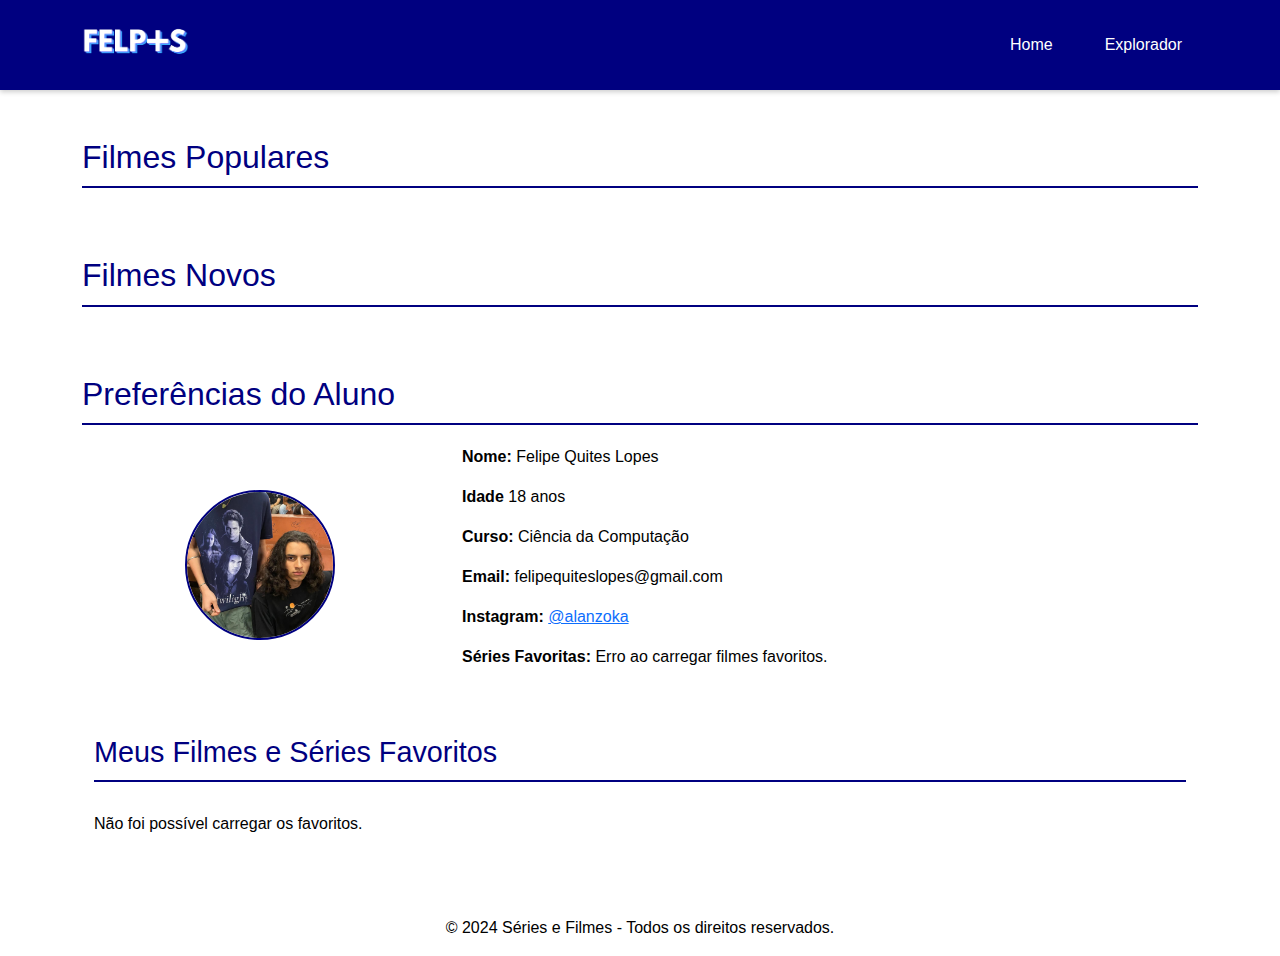
<file: codigo/public/index.html>
<!DOCTYPE html>
<html lang="pt-br">
<head>
    <meta charset="UTF-8">
    <meta name="viewport" content="width=device-width, initial-scale=1.0">
    <title>Home - Séries e Filmes</title>
    <link href="https://cdn.jsdelivr.net/npm/bootstrap@5.3.0-alpha1/dist/css/bootstrap.min.css" rel="stylesheet">
    <link rel="stylesheet" href="assets/css/style.css">
</head>
<body>
    
    <header class="header">
        <div class="container d-flex align-items-center justify-content-between">
            <a href="index.html" class="logo">
                <img src="assets/images/FELPLUS.png" alt="Logo FELPLUS">
            </a>
            <nav>
                <ul class="nav">
                    <li class="nav-item"><a class="nav-link" href="index.html">Home</a></li>
                    <li class="nav-item"><a class="nav-link" href="explorador.html">Explorador</a></li>
                </ul>
            </nav>
        </div>
    </header>

    
    <main class="container my-5">
        
        <section>
            <h2>Filmes Populares</h2>
            <div id="carouselFilmesPopulares" class="carousel slide" data-bs-ride="carousel">
                <div class="carousel-inner" id="carousel-filmes">
                    
                </div>
                <button class="carousel-control-prev" type="button" data-bs-target="#carouselFilmesPopulares" data-bs-slide="prev">
                    <span class="carousel-control-prev-icon" aria-hidden="true"></span>
                    <span class="visually-hidden">Anterior</span>
                </button>
                <button class="carousel-control-next" type="button" data-bs-target="#carouselFilmesPopulares" data-bs-slide="next">
                    <span class="carousel-control-next-icon" aria-hidden="true"></span>
                    <span class="visually-hidden">Próximo</span>
                </button>
            </div>
        </section>
        
        
        <section class="my-5">
            <h2>Filmes Novos</h2>
            <div class="row" id="filmes-novos">
                
            </div>
        </section>

        
        <section class="my-5">
            <h2>Preferências do Aluno</h2>
            <div class="row align-items-center">
                <div class="col-md-4 text-center">
                    <img src="assets/images/FotoMinha.jpeg" alt="Foto do Aluno" class="rounded-circle aluno-imagem">
                </div>
                <div class="col-md-8">
                    <p><strong>Nome:</strong> Felipe Quites Lopes</p>
                    <p><strong>Idade</strong> 18 anos</p>
                    <p><strong>Curso:</strong> Ciência da Computação</p>
                    <p><strong>Email:</strong> felipequiteslopes@gmail.com</p>
                    <p><strong>Instagram:</strong> <a href="https://www.instagram.com/cristiano/" target="_blank">@alanzoka</a></p>
                    <p><strong>Séries Favoritas:</strong> <span id="favoritas-series"></span></p>
                </div>
            </div>
        </section>
        


        <section id="favoritos" class="container">
            <h2>Meus Filmes e Séries Favoritos</h2>
            <div id="favoritos-lista" class="row"></div>
        </section>
        
    </main>

    
    <footer class="text-center py-3">
        &copy; 2024 Séries e Filmes - Todos os direitos reservados.
    </footer>

    
    <script src="https://cdn.jsdelivr.net/npm/bootstrap@5.3.0-alpha1/dist/js/bootstrap.bundle.min.js"></script>
    <script src="assets/js/index.js"></script>
</body>
</html>
</file>
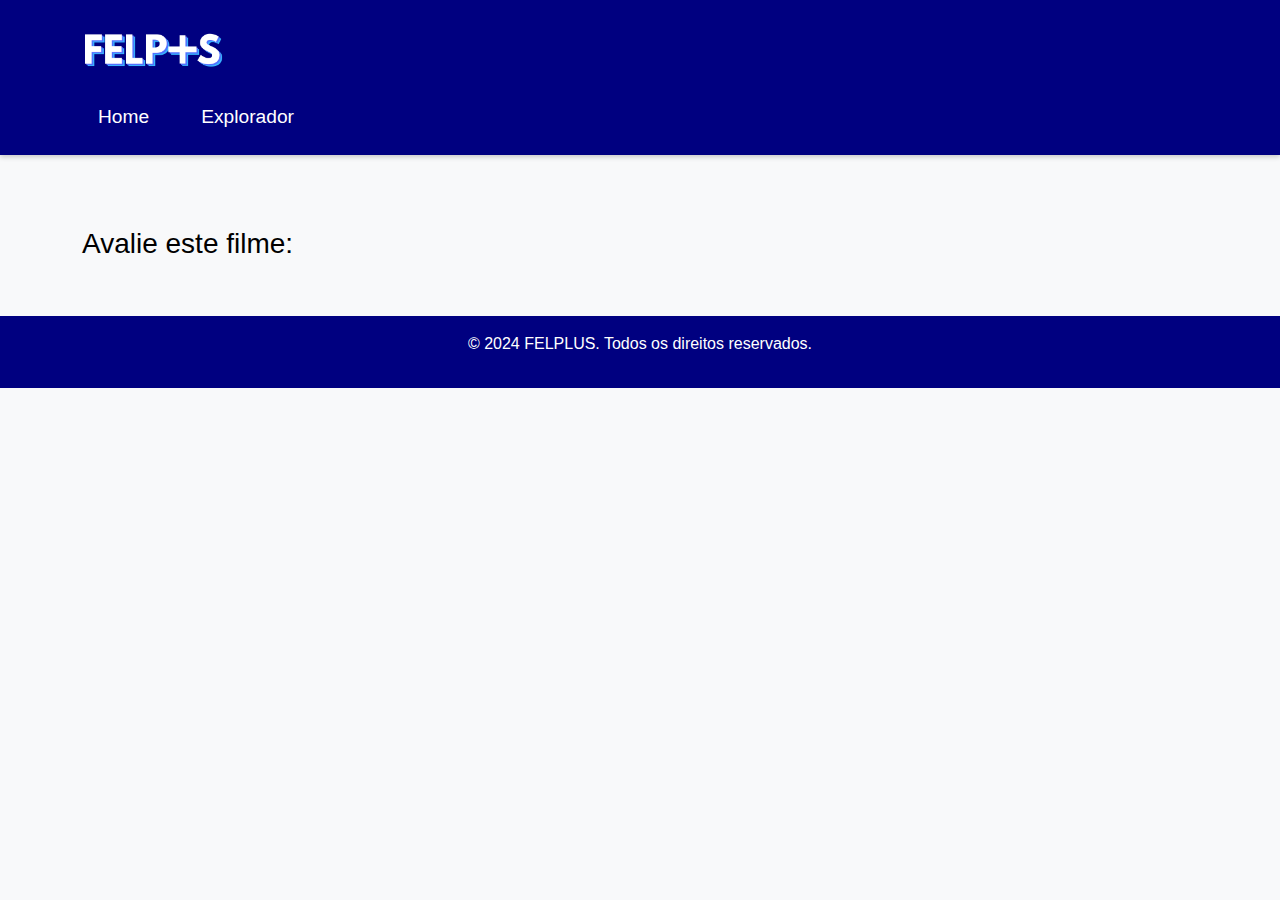
<file: codigo/public/detalhes.html>
<!DOCTYPE html>
<html lang="pt-br">
<head>
    <meta charset="UTF-8">
    <meta name="viewport" content="width=device-width, initial-scale=1.0">
    <title>Detalhes do Filme</title>
    <link href="https://cdn.jsdelivr.net/npm/bootstrap@5.3.0-alpha1/dist/css/bootstrap.min.css" rel="stylesheet">
    <link rel="stylesheet" href="assets/css/detalhes.css">
</head>
<body>
    <header>
        <div class="container">
            <a href="index.html" class="logo">
                <img src="assets/images/FELPLUS.png" alt="Logo FELPLUS">
            </a>
            <nav>
                <ul class="nav">
                    <li class="nav-item"><a class="nav-link" href="index.html">Home</a></li>
                    <li class="nav-item"><a class="nav-link" href="explorador.html">Explorador</a></li>
                </ul>
            </nav>
        </div>
    </header>

    <main class="container my-5">
        <div id="detalhes-filme" class="row">
            
        </div>
        <div id="avaliacao-container" class="my-4">
            <h3>Avalie este filme:</h3>
            <div id="avaliacao-estrelas" class="d-flex gap-2">
                
            </div>
            <p id="avaliacao-feedback" class="mt-2 text-success"></p>
        </div>
    </main>

    <footer class="text-center mt-5 py-3">
        <p>&copy; 2024 FELPLUS. Todos os direitos reservados.</p>
    </footer>

    <script src="https://cdn.jsdelivr.net/npm/bootstrap@5.3.0-alpha1/dist/js/bootstrap.bundle.min.js"></script>
    <script src="assets/js/detalhes.js"></script>
</body>
</html>
</file>
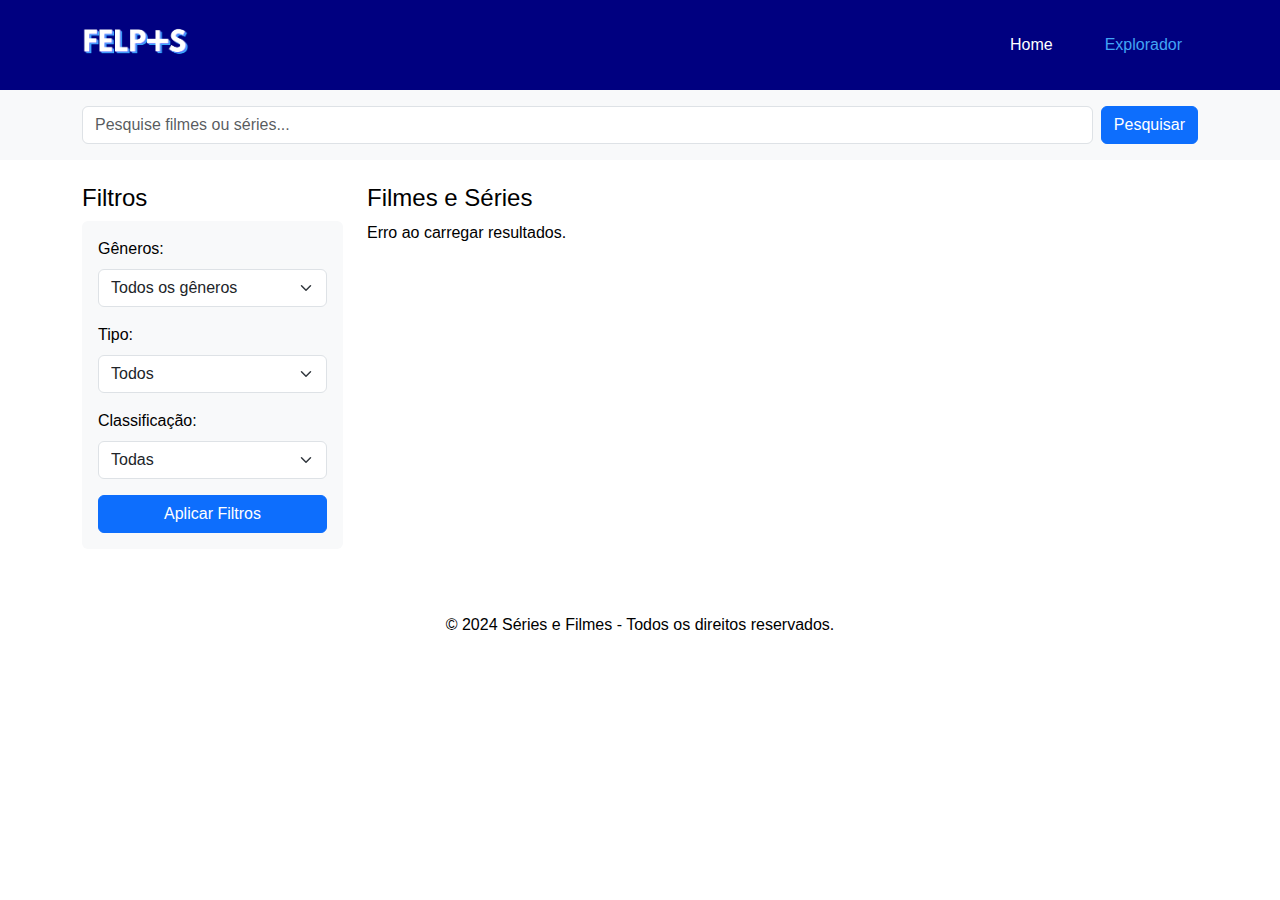
<file: codigo/public/explorador.html>
<!DOCTYPE html>
<html lang="pt-br">
<head>
    <meta charset="UTF-8">
    <meta name="viewport" content="width=device-width, initial-scale=1.0">
    <title>Explorador - Séries e Filmes</title>
    <link href="https://cdn.jsdelivr.net/npm/bootstrap@5.3.0-alpha1/dist/css/bootstrap.min.css" rel="stylesheet">
    <link rel="stylesheet" href="assets/css/explorador.css">
</head>
<body>
    
    <header class="header">
        <div class="container d-flex align-items-center justify-content-between">
            <a href="index.html" class="logo">
                <img src="assets/images/FELPLUS.png" alt="Logo FELPLUS">
            </a>
            <nav>
                <ul class="nav">
                    <li class="nav-item"><a class="nav-link" href="index.html">Home</a></li>
                    <li class="nav-item"><a class="nav-link active" href="explorador.html">Explorador</a></li>
                </ul>
            </nav>
        </div>
    </header>

    
    <div class="search-bar py-3 bg-light">
        <div class="container d-flex">
            <input type="text" id="search-input" class="form-control me-2" placeholder="Pesquise filmes ou séries...">
            <button class="btn btn-primary" id="search-btn">Pesquisar</button>
        </div>
    </div>

    
    <main class="container my-4">
        <div class="row">
            
            <aside class="col-12 col-md-3">
                <h4>Filtros</h4>
                <div id="filter-section" class="bg-light p-3 rounded">
                    <label class="form-label">Gêneros:</label>
                    <select id="genre-filter" class="form-select mb-3">
                        <option value="">Todos os gêneros</option>
                    </select>

                    <label class="form-label">Tipo:</label>
                    <select id="type-filter" class="form-select mb-3">
                        <option value="">Todos</option>
                        <option value="movie">Filmes</option>
                        <option value="tv">Séries</option>
                    </select>

                    <label class="form-label">Classificação:</label>
                    <select id="rating-filter" class="form-select mb-3">
                        <option value="">Todas</option>
                        <option value="9">9+</option>
                        <option value="8">8+</option>
                        <option value="7">7+</option>
                        <option value="6">6+</option>
                    </select>

                    <button class="btn btn-primary w-100" id="apply-filters">Aplicar Filtros</button>
                </div>
            </aside>

            
            <section class="col-12 col-md-9">
                <h4>Filmes e Séries</h4>
                <div id="results-container" class="row">
                    
                </div>
            </section>
        </div>

                
        <div id="results-container" class="row"></div>

        
        <div id="pagination-container" class="mt-4 d-flex justify-content-center">
            
        </div>

    </main>

    
    <footer class="text-center py-3">
        &copy; 2024 Séries e Filmes - Todos os direitos reservados.
    </footer>

    
    <script src="https://cdn.jsdelivr.net/npm/bootstrap@5.3.0-alpha1/dist/js/bootstrap.bundle.min.js"></script>
    <script src="assets/js/explorador.js"></script>
</body>
</html>
</file>
<file: codigo/public/assets/css/style.css>
body {
    font-family: Arial, sans-serif;
    background-color: #ffffff;
    color: #000000;
    margin: 0;
    padding: 0;
}

.header {
    background-color: #000080;
    padding: 15px 20px;
    box-shadow: 0 2px 5px rgba(0, 0, 0, 0.2);
}

.header .logo img {
    max-height: 60px;
}

.nav-link {
    color: #ffffff;
    margin-left: 20px;
    text-decoration: none;
    transition: color 0.3s;
}

.nav-link:hover {
    color: #42A5F5;
}

h2 {
    border-bottom: 2px solid #000080;
    padding-bottom: 10px;
    margin-bottom: 20px;
    color: #000080;
}

.carousel-inner img {
    height: 400px;
    object-fit: cover;
}

.aluno-imagem {
    width: 150px;
    height: 150px;
    object-fit: cover;
    border: 2px solid #000080;
}

.card {
    background-color: rgb(88, 88, 88);
    border-radius: 8px;
    color: #ffffff;
    overflow: hidden;
    height: 100%;
    box-shadow: 0 4px 10px rgba(0, 0, 0, 0.3);
}

.card img {
    height: 250px;
    object-fit: cover;
}

.card-title {
    font-size: 1.2rem;
}

.card-body .btn {
    background-color: #ffffff;
    color: #000080;
    text-decoration: none;
}

.card-body .btn:hover {
    background-color: #000080;
    color: #ffffff;
}

.card-link {
    text-decoration: none;
    color: inherit;
}

.card-link:hover {
    transform: scale(1.05);
    transition: transform 0.3s ease;
}

#favoritos {
    margin-top: 50px;
}

#favoritos h2 {
    font-size: 1.8rem;
    margin-bottom: 30px;
    color: #000080;
}

#favoritos .card {
    transition: transform 0.2s;
}

#favoritos .card:hover {
    transform: scale(1.05);
}

#favoritos .card-title {
    text-align: center;
    font-size: 1.1rem;
    color: #ffffff;
}

#favoritos .btn-primary {
    background-color: #000080;
    color: #ffffff;
    border: none;
}

#favoritos .btn-primary:hover {
    background-color: #ffffff;
    color: #000080;
}
</file>
<file: codigo/public/assets/css/detalhes.css>
/* Estilização geral */
body {
    font-family: Arial, sans-serif;
    margin: 0;
    padding: 0;
    background-color: #f8f9fa;
    color: #000;
}

header {
    background-color: #000080;
    padding: 15px 20px;
    display: flex;
    align-items: center;
    justify-content: space-between;
    box-shadow: 0 2px 5px rgba(0, 0, 0, 0.2);
}

header .logo img {
    max-height: 80px;
    width: auto;
}

header nav ul {
    list-style: none;
    display: flex;
    gap: 20px;
    margin: 0;
    padding: 0;
}

header nav .nav-item .nav-link {
    color: #ffffff;
    text-decoration: none;
    font-size: 1.2rem;
}

header nav .nav-item .nav-link:hover {
    color: #42A5F5;
}

/* Detalhes do filme */
#detalhes-filme {
    display: flex;
    gap: 20px;
    flex-wrap: wrap;
}

#detalhes-filme img {
    max-width: 100%;
    border-radius: 10px;
    box-shadow: 0 4px 10px rgba(0, 0, 0, 0.3);
}

.filme-info {
    flex: 1;
}

.filme-info h1 {
    color: #000080;
    font-size: 2.5rem;
    margin-bottom: 15px;
}

.filme-info p {
    font-size: 1.2rem;
    line-height: 1.6;
    color: #333;
}

.filme-info .generos {
    margin-top: 15px;
    display: flex;
    flex-wrap: wrap;
    gap: 10px;
}

.filme-info .generos span {
    background-color: #000080;
    color: #ffffff;
    padding: 5px 10px;
    border-radius: 20px;
    font-size: 0.9rem;
}

/* Avaliação */

#avaliacao-estrelas .avaliado {
    color: #ffc107; /* Cor das estrelas avaliadas */
}

#avaliacao-estrelas {
    font-size: 2rem;
    cursor: pointer;
    color: #ccc; /* Cor inicial das estrelas */
}

#avaliacao-estrelas span {
    transition: color 0.3s ease;
}

#avaliacao-feedback {
    font-size: 1rem;
    color: #28a745;
    margin-top: 10px;
}

/* Rodapé */
footer {
    background-color: #000080;
    color: #ffffff;
    text-align: center;
    padding: 10px 0;
}

/* Estilo para a área do filme */
.filme-info {
    padding-top: 30px; /* Mais espaço acima do botão */
}

/* Estilo do botão de favorito */
.favorito-btn {
    display: inline-flex;
    align-items: center;
    justify-content: center;
    padding: 10px 20px;
    font-size: 20px;
    background-color: transparent;
    border: 2px solid #ff6347; /* Borda do botão de coração */
    border-radius: 50px;
    cursor: pointer;
    transition: all 0.3s ease;
    color: #ff6347; /* Cor do coração (vermelho) */
    font-weight: bold;
    text-transform: uppercase;
    margin-top: 20px; /* Espaço entre o conteúdo e o botão */
    box-shadow: 0 4px 10px rgba(255, 99, 71, 0.3); /* Sombra suave */
    font-family: 'Arial', sans-serif;
}

/* Ícone do coração */
.favorito-btn span {
    font-size: 28px; /* Aumenta o tamanho do ícone */
    margin-right: 8px;
    transition: transform 0.3s ease, color 0.3s ease;
}

/* Quando o filme é favoritado */
.favorito-btn.favorito {
    background-color: #ff6347; /* Cor de fundo vermelha ao favoritar */
    color: white; /* Cor do ícone quando favoritado */
    border-color: #ff6347; /* Borda do botão ao favoritar */
}

.favorito-btn.favorito span {
    color: #fff; /* Cor do coração quando favoritado */
    transform: scale(1.3); /* Aumenta o coração quando favoritado */
}

/* Efeito de hover */
.favorito-btn:hover {
    background-color: #ff7f50; /* Cor de fundo ao passar o mouse */
    border-color: #ff7f50; /* Cor da borda ao passar o mouse */
    color: white; /* Cor do texto ao passar o mouse */
}

.favorito-btn:focus {
    outline: none; /* Remove o contorno do botão quando focado */
}

/* Animação de pulsar ao passar o mouse */
.favorito-btn:hover span {
    transform: scale(1.2); /* Efetua uma leve animação de aumento */
}
</file>
<file: codigo/public/assets/css/explorador.css>
body {
    font-family: Arial, sans-serif;
    background-color: #ffffff;
    color: #000000;
    margin: 0;
    padding: 0;
}

.header {
    background-color: #000080;
    padding: 15px 20px;
    box-shadow: 0 2px 5px rgba(0, 0, 0, 0.2);
}

.header .logo img {
    max-height: 60px;
}

.nav-link {
    color: #ffffff;
    margin-left: 20px;
    text-decoration: none;
    transition: color 0.3s;
}

.nav-link:hover, .nav-link.active {
    color: #42A5F5;
}

h2, h3 {
    color: #000080;
}

.card {
    background-color: rgb(88, 88, 88);
    border-radius: 8px;
    color: #ffffff;
    overflow: hidden;
    height: 100%;
    box-shadow: 0 4px 10px rgba(0, 0, 0, 0.3);
    transition: transform 0.3s;
}

.card:hover {
    transform: scale(1.05);
}

.card img {
    height: 250px;
    object-fit: cover;
}

.card-title {
    font-size: 1.2rem;
}

.card-text {
    font-size: 0.9rem;
    color: #cfd8dc;
}

.card-link {
    text-decoration: none;
    color: inherit;
}

.card-link:hover {
    text-decoration: none;
}

#pagination-container {
    display: flex;
    gap: 10px;
    justify-content: center;
    margin-top: 20px;
}

#pagination-container button {
    padding: 8px 15px;
    font-size: 1rem;
    font-weight: bold;
    border: none;
    border-radius: 5px;
    cursor: pointer;
}

#pagination-container button:hover {
    background-color: #007bff;
    color: #fff;
}
</file>
